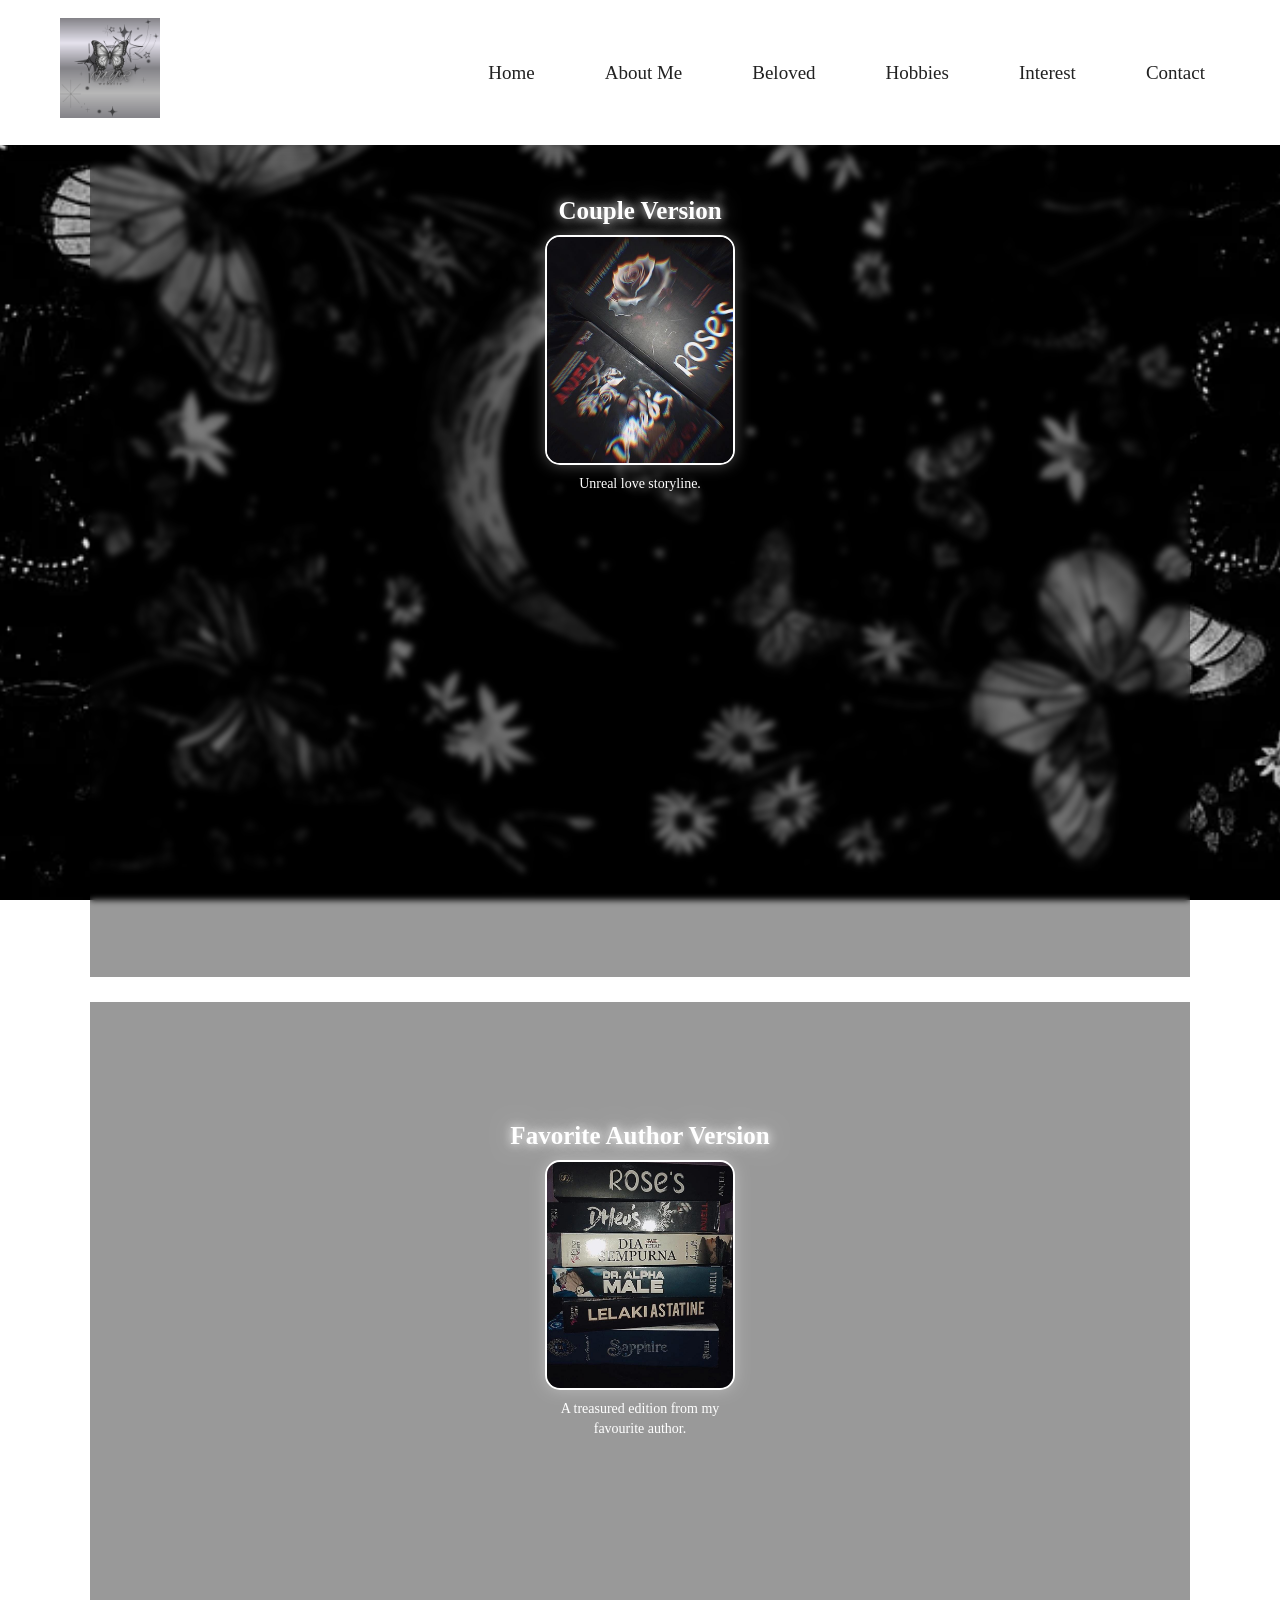
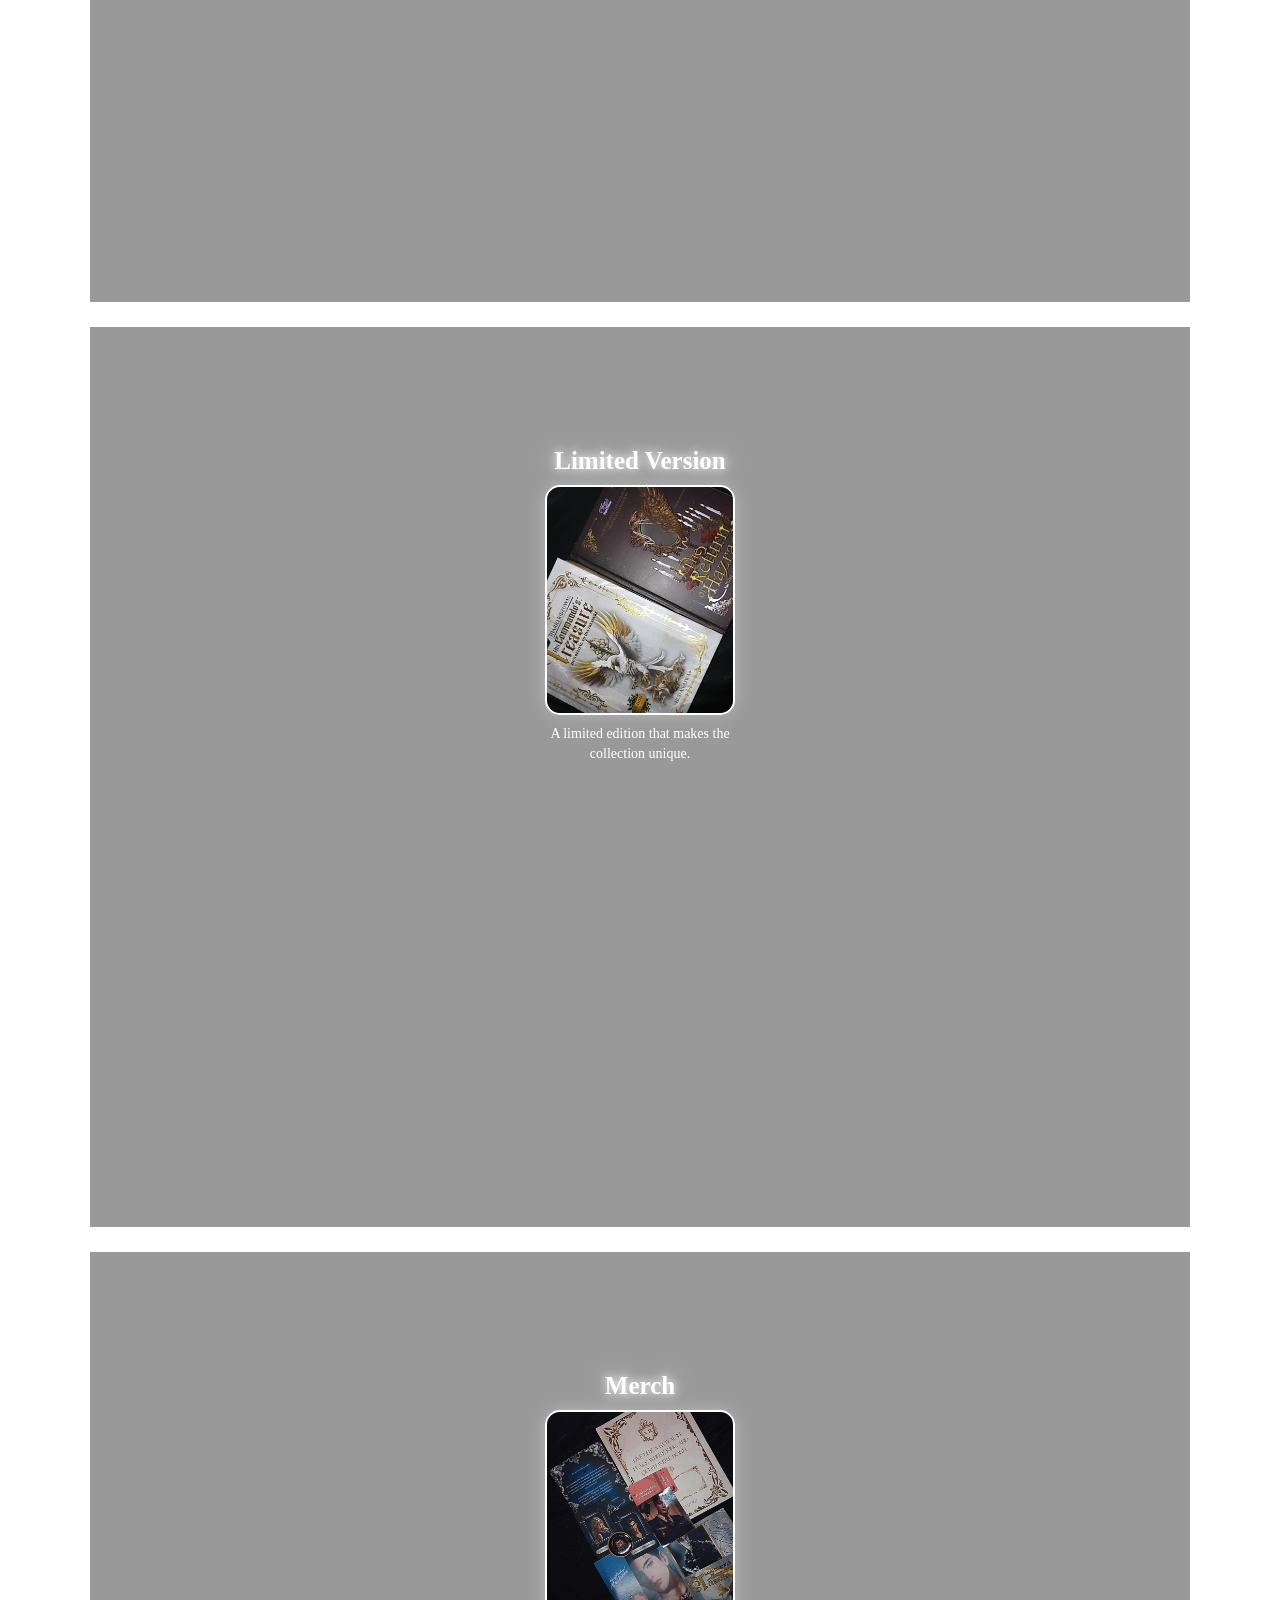
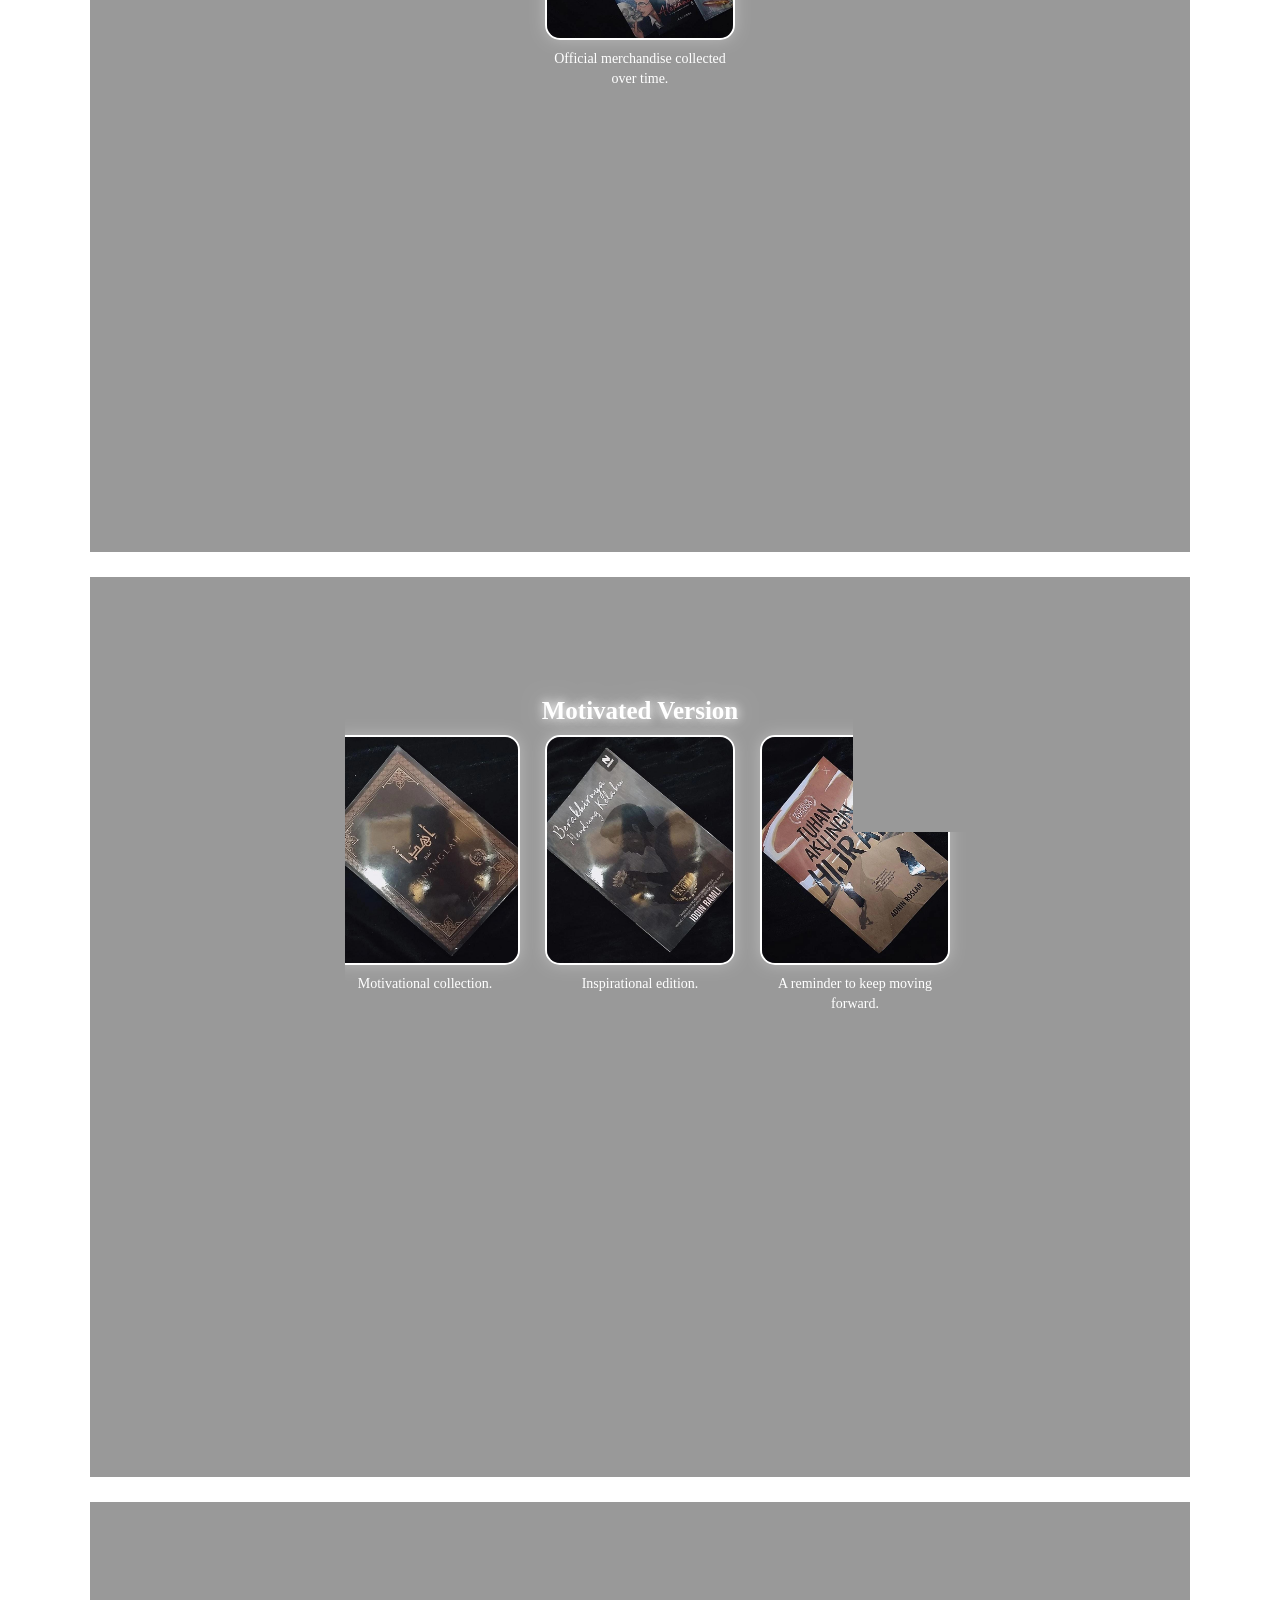
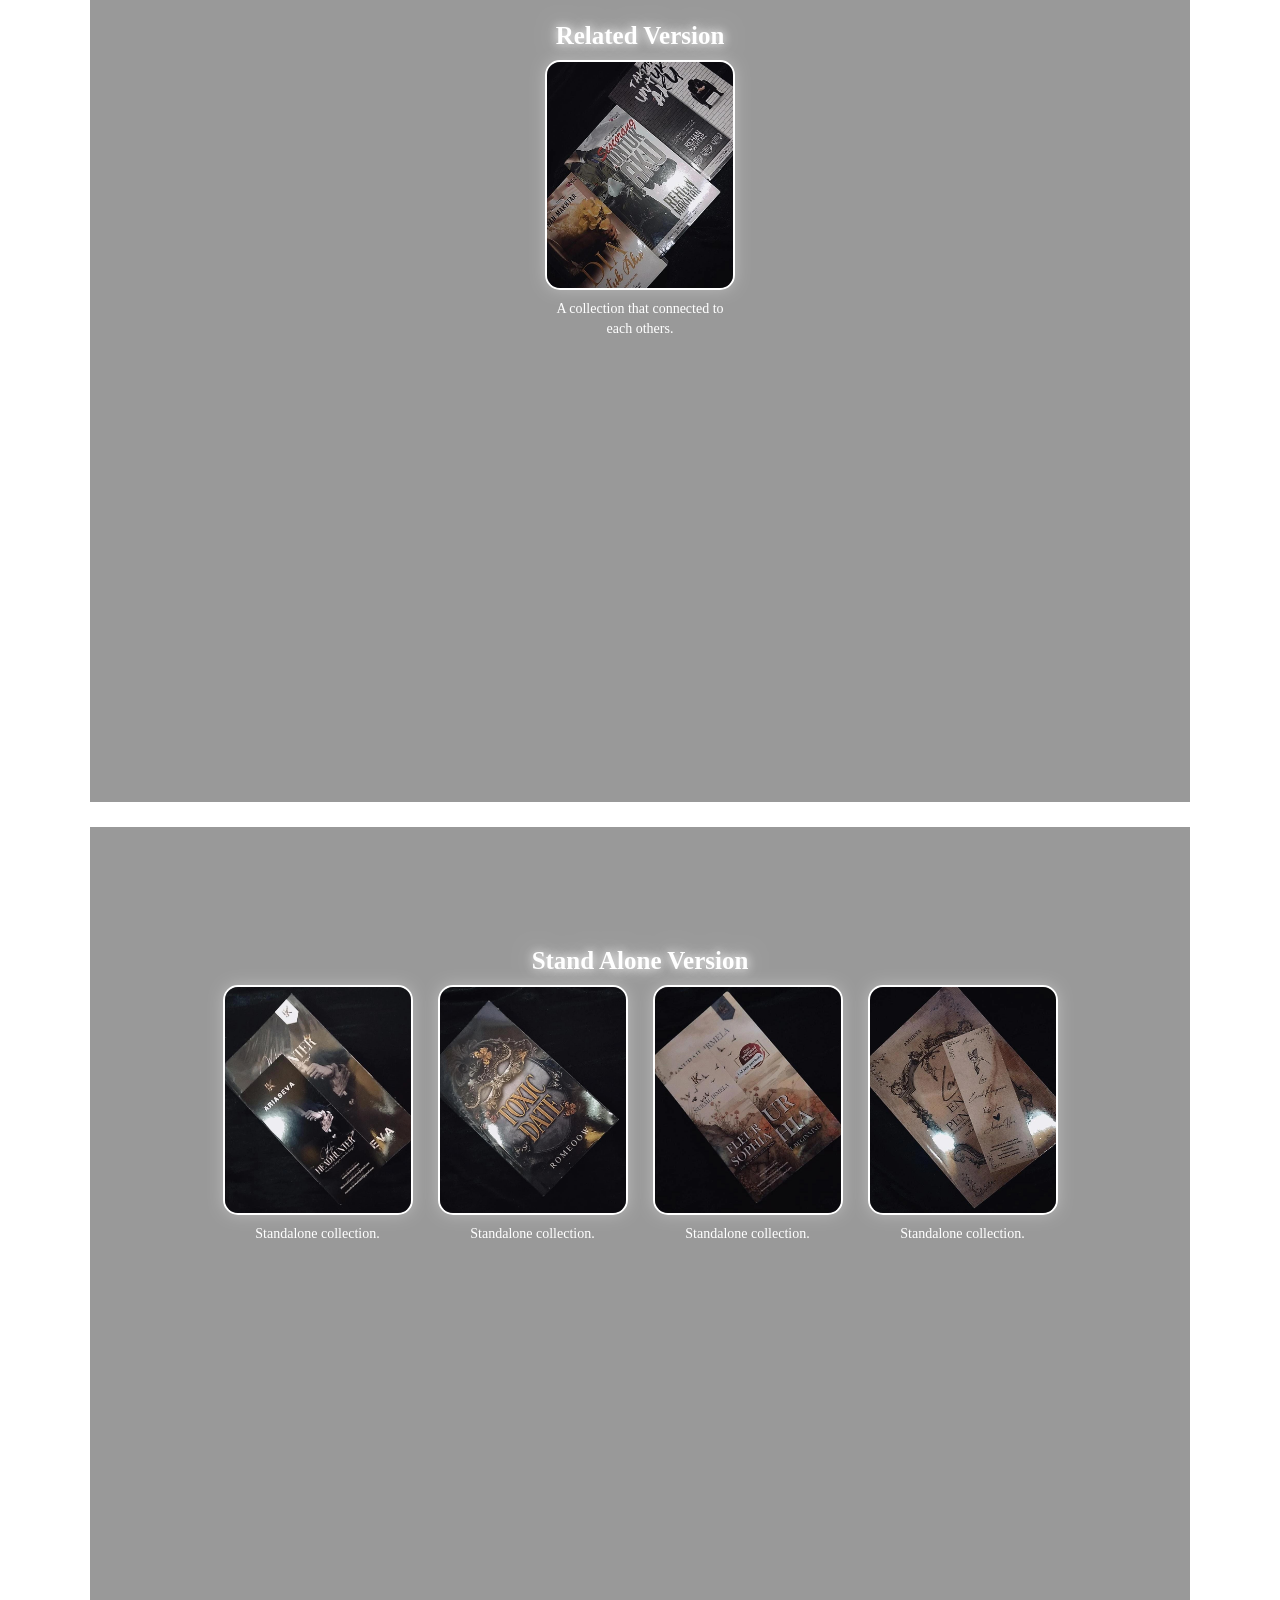
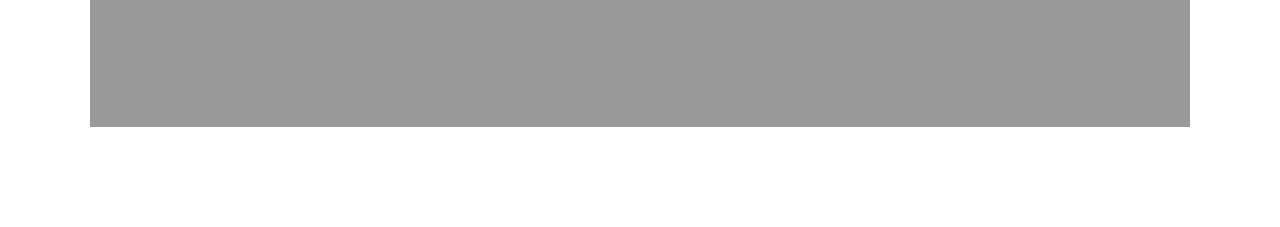
<file: collections.html>
<!DOCTYPE html>
<html lang="en">
<head>
    <meta charset="UTF-8">
    <meta name="viewport" content="width=device-width, initial-scale=1.0">
    <title>Collections</title>

    <link rel="stylesheet" href="style.css">
</head>

<body>

    <header class="navbar">
<div class="logo">
    <img src="images/NYRlogo.png" class="logo">
</div>

<nav>
<ul class="menu">
<li><a href="index.html">Home</a></li>
<li class="dropdown">
    <a href="#about">About Me</a>
    <ul class="dropdown-content">
      <li><a href="introduction.html">Introduction</a></li>
      <li><a href="education.html">Education</a></li>
    </ul>
</li>

<li class="dropdown">
    <a href="#beloved">Beloved</a>
    <ul class="dropdown-content">
      <li><a href="family.html">Family</a></li>
      <li><a href="friends.html">Friend</a></li>
    </ul>
</li>

<li class="dropdown">
    <a href="#hobbies">Hobbies</a>
    <ul class="dropdown-content">
      <li><a href="sketching.html">Sketching</a></li>
      <li><a href="writing.html">Writing</a></li>
    </ul>
</li>

<li class="dropdown">
    <a href="#interest">Interest</a>
    <ul class="dropdown-content">
      <li><a href="collections.html">Collections</a></li>
      <li><a href="streaming.html">Streaming</a></li>
    </ul>
</li>

<li><a href="contact.html">Contact</a></li>
</ul>
</nav>

</header>
<header>
    <h1>My Collections</h1>
</header>

<main class="collections-container">

    <!-- Couple -->
    <section class="category">
        <h2>Couple Version</h2>

        <div class="gallery">
            <div class="item">
                <img src="collections/couple_ver.jpg" alt="Couple Version" onclick="openImage(this)">
                <p>Unreal love storyline.</p>
            </div>
        </div>
    </section>


    <!-- Favorite Author -->
    <section class="category">
        <h2>Favorite Author Version</h2>

        <div class="gallery">
            <div class="item">
                <img src="collections/fav_author_ver.jpg" alt="Favorite Author" onclick="openImage(this)">
                <p>A treasured edition from my favourite author.</p>
            </div>
        </div>
    </section>


    <!-- Limited -->
    <section class="category">
        <h2>Limited Version</h2>

        <div class="gallery">
            <div class="item">
                <img src="collections/limited_ver.jpg" alt="Limited Version" onclick="openImage(this)">
                <p>A limited edition that makes the collection unique.</p>
            </div>
        </div>
    </section>


    <!-- Merch -->
    <section class="category">
        <h2>Merch</h2>

        <div class="gallery">
            <div class="item">
                <img src="collections/merch.jpg" alt="Merch" onclick="openImage(this)">
                <p>Official merchandise collected over time.</p>
            </div>
        </div>
    </section>


    <!-- Motivated -->
    <section class="category">
        <h2>Motivated Version</h2>

        <div class="gallery">

            <div class="item">
                <img src="collections/motivated1.jpg" alt="Motivated Version" onclick="openImage(this)">
                <p>Motivational collection.</p>
            </div>

            <div class="item">
                <img src="collections/motivated2.jpg" alt="Motivated Version" onclick="openImage(this)">
                <p>Inspirational edition.</p>
            </div>

            <div class="item">
                <img src="collections/motivated3.jpg" alt="Motivated Version" onclick="openImage(this)">
                <p>A reminder to keep moving forward.</p>
            </div>

        </div>
    </section>


    <!-- Related -->
    <section class="category">
        <h2>Related Version</h2>

        <div class="gallery">
            <div class="item">
                <img src="collections/related_ver.jpg" alt="Related Version" onclick="openImage(this)">
                <p>A collection that connected to each others.</p>
            </div>
        </div>
    </section>


    <!-- Stand Alone -->
    <section class="category">
        <h2>Stand Alone Version</h2>

        <div class="gallery">

            <div class="item">
                <img src="collections/stand_alone1.jpg" alt="Stand Alone Version" onclick="openImage(this)">
                <p>Standalone collection.</p>
            </div>

            <div class="item">
                <img src="collections/stand_alone2.jpg" alt="Stand Alone Version" onclick="openImage(this)">
                <p>Standalone collection.</p>
            </div>

            <div class="item">
                <img src="collections/stand_alone3.jpg" alt="Stand Alone Version" onclick="openImage(this)">
                <p>Standalone collection.</p>
            </div>

            <div class="item">
                <img src="collections/stand_alone4.jpg" alt="Stand Alone Version" onclick="openImage(this)">
                <p>Standalone collection.</p>
            </div>

        </div>
    </section>

</main>


<!-- Lightbox -->

<div id="lightbox" class="lightbox">

    <span class="close" onclick="closeImage()">&times;</span>

    <img id="lightbox-img">

</div>

<footer>

  <p>© 2026 Nyrr's Website | All Right Reserved.</p>

</footer>

<script src="script.js"></script>

</body>
</html>
</file>
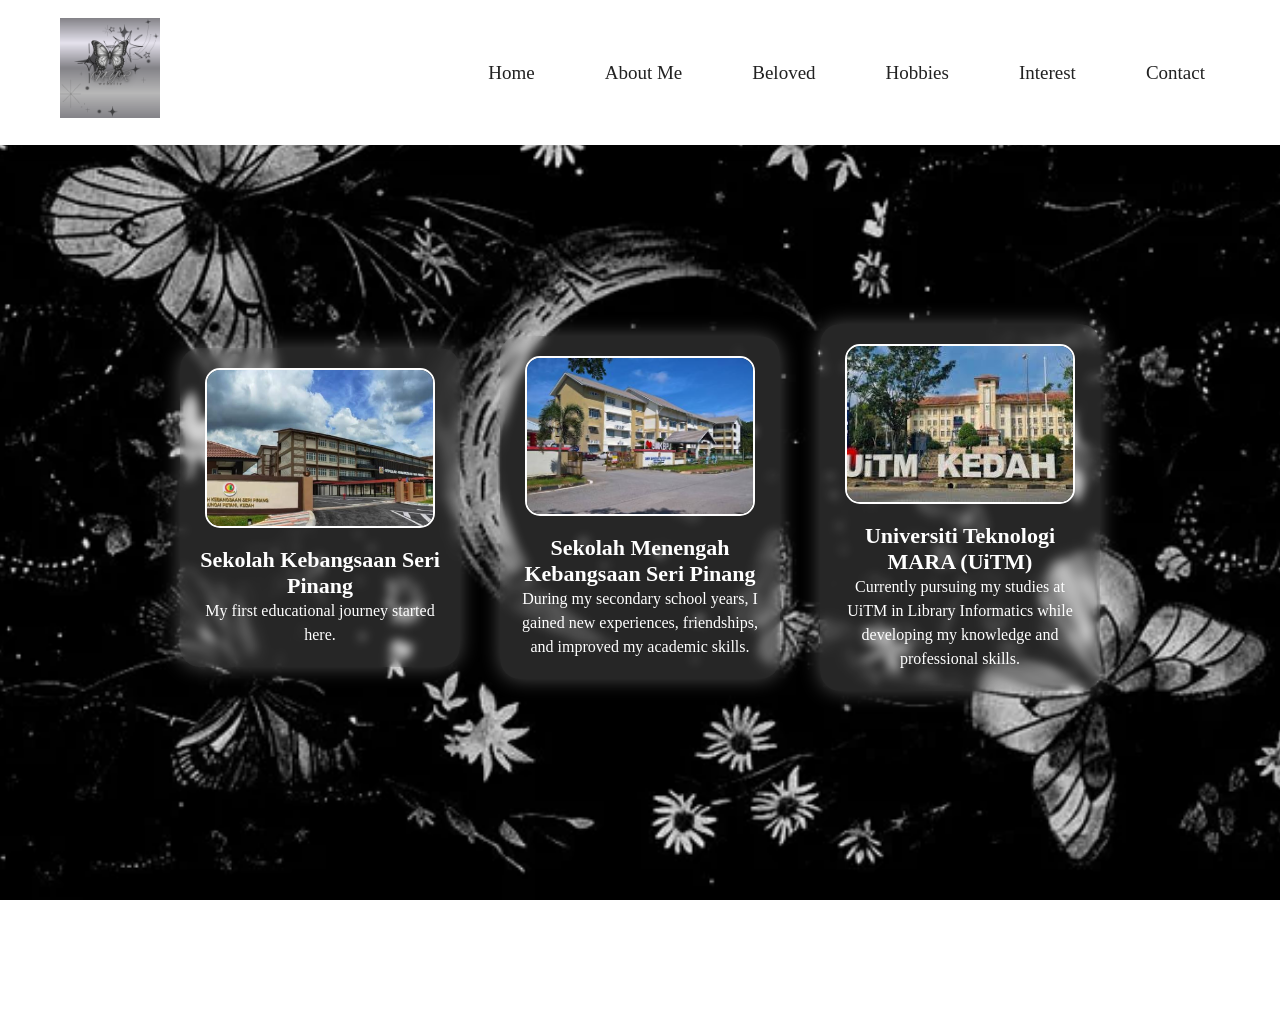
<file: education.html>
<!DOCTYPE html>
<html lang="en">
<head>
    <meta charset="UTF-8">
    <meta name="viewport" content="width=device-width, initial-scale=1.0">

    <title>Education</title>

    <link rel="stylesheet" href="style.css">

</head>


<body>

    <header class="navbar">
<div class="logo">
    <img src="images/NYRlogo.png" class="logo">
</div>

<nav>
<ul class="menu">
<li><a href="index.html">Home</a></li>
<li class="dropdown">
    <a href="#about">About Me</a>
    <ul class="dropdown-content">
      <li><a href="introduction.html">Introduction</a></li>
      <li><a href="education.html">Education</a></li>
    </ul>
</li>

<li class="dropdown">
    <a href="#beloved">Beloved</a>
    <ul class="dropdown-content">
      <li><a href="family.html">Family</a></li>
      <li><a href="friends.html">Friend</a></li>
    </ul>
</li>

<li class="dropdown">
    <a href="#hobbies">Hobbies</a>
    <ul class="dropdown-content">
      <li><a href="sketching.html">Sketching</a></li>
      <li><a href="writing.html">Writing</a></li>
    </ul>
</li>

<li class="dropdown">
    <a href="#interest">Interest</a>
    <ul class="dropdown-content">
      <li><a href="collections.html">Collections</a></li>
      <li><a href="streaming.html">Streaming</a></li>
    </ul>
</li>

<li><a href="contact.html">Contact</a></li>
</ul>
</nav>

</header>
<header class="headeredu">
  <h1>My Education</h1>
</header>

    <div class="education-container">

        <div class="education-box">
            <img src="images/sksp.jpg" alt="Primary School">

            <h2>
                <a href="https://www.facebook.com/p/Sekolah-Kebangsaan-Seri-Pinang-61556890838241/?locale=ms_MY" target="_blank">
                    Sekolah Kebangsaan Seri Pinang
                </a>
            </h2>

            <p>
                My first educational journey started here.
            </p>

        </div>


        <div class="education-box">

            <img src="images/smkbpj.jpg" alt="Secondary School">

            <h2>
                <a href="https://www.facebook.com/SMKBPJ/?locale=ms_MY" target="_blank">
                    Sekolah Menengah Kebangsaan Seri Pinang
                </a>
            </h2>

            <p>
                During my secondary school years, I gained
                new experiences, friendships, and improved
                my academic skills.
            </p>

        </div>


        <div class="education-box">

            <img src="images/uitmk.jpg" alt="University">

            <h2>
                <a href="https://www.facebook.com/UiTMSPMerbok/?locale=ms_MY" target="_blank">
                    Universiti Teknologi MARA (UiTM)
                </a>
            </h2>

            <p>
                Currently pursuing my studies at UiTM in
                Library Informatics while developing my
                knowledge and professional skills.
            </p>

        </div>


    </div>

<footer>

        <p>
            © 2026 Nyrr's Website | All Rights Reserved.
        </p>

</footer>


    <script src="script.js"></script>

</body>
</html>
</file>
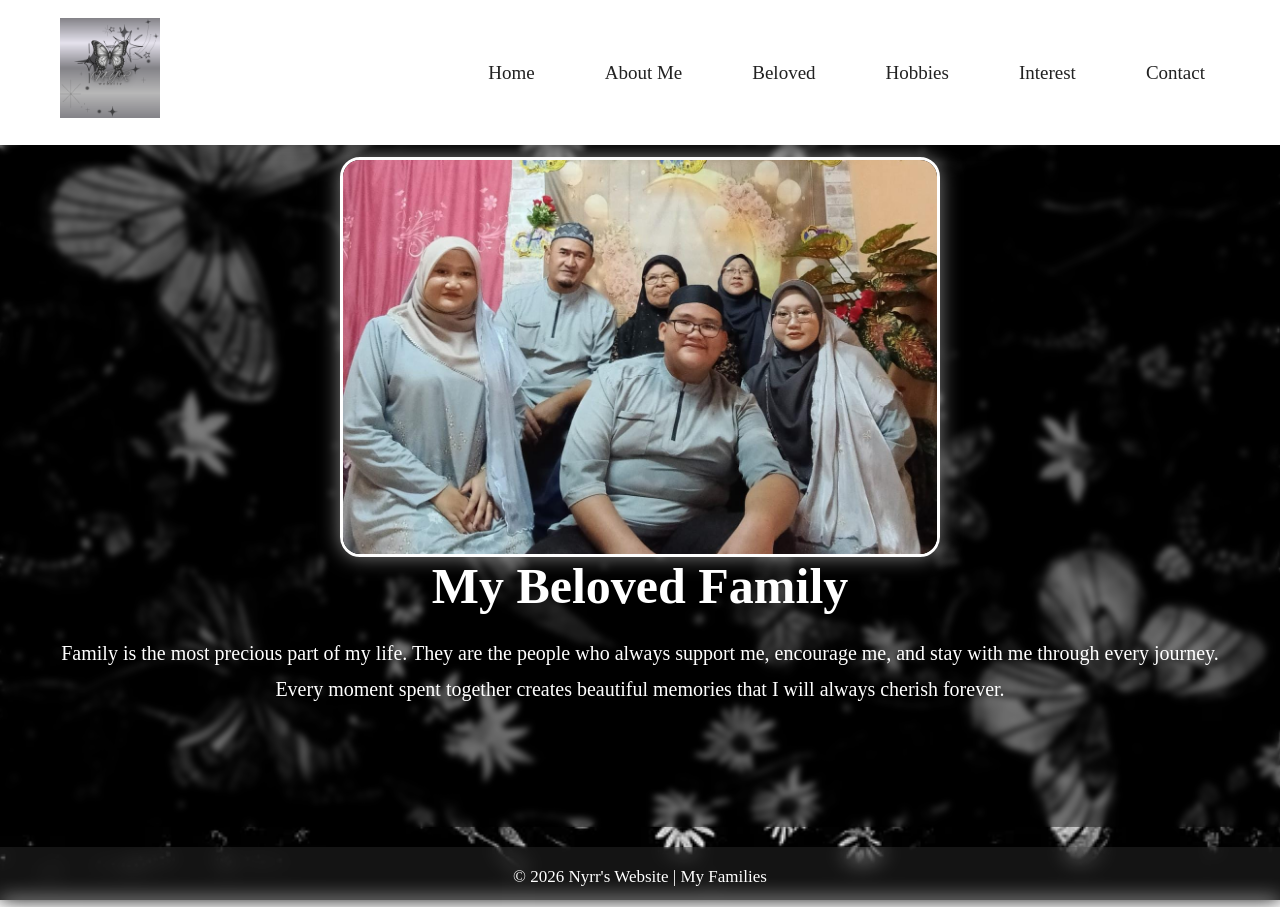
<file: family.html>
<!DOCTYPE html>
<html lang="en">

<head>

<meta charset="UTF-8">
<meta name="viewport" content="width=device-width, initial-scale=1.0">

<title>My Families</title>

<link rel="stylesheet" href="style.css">

</head>


<body>

<header class="navbar">
<div class="logo">
    <img src="images/NYRlogo.png" class="logo">
</div>

<nav>
<ul class="menu">
<li><a href="index.html">Home</a></li>
<li class="dropdown">
    <a href="#about">About Me</a>
    <ul class="dropdown-content">
      <li><a href="introduction.html">Introduction</a></li>
      <li><a href="education.html">Education</a></li>
    </ul>
</li>

<li class="dropdown">
    <a href="#beloved">Beloved</a>
    <ul class="dropdown-content">
      <li><a href="family.html">Family</a></li>
      <li><a href="friends.html">Friend</a></li>
    </ul>
</li>

<li class="dropdown">
    <a href="#hobbies">Hobbies</a>
    <ul class="dropdown-content">
      <li><a href="sketching.html">Sketching</a></li>
      <li><a href="writing.html">Writing</a></li>
    </ul>
</li>

<li class="dropdown">
    <a href="#interest">Interest</a>
    <ul class="dropdown-content">
      <li><a href="collections.html">Collections</a></li>
      <li><a href="streaming.html">Streaming</a></li>
    </ul>
</li>

<li><a href="contact.html">Contact</a></li>
</ul>
</nav>

</header>
<header>

    <h1>My Families</h1>

</header>


<section class="family-container">

    <div class="family-slider" onclick="nextFamilyPhoto()">

        <img id="familyImage" src="images/fam_1.jpg">
           
    </div>


    <div class="family-description">

        <h2>My Beloved Family</h2>

        <p>
            Family is the most precious part of my life.
            They are the people who always support me,
            encourage me, and stay with me through every journey.
        </p>


        <p>
            Every moment spent together creates beautiful
            memories that I will always cherish forever.
        </p>


    </div>


</section>


<footer>

    <p>
        © 2026 Nyrr's Website | My Families
    </p>

</footer>


<script src="script.js"></script>

</body>

</html>
</file>
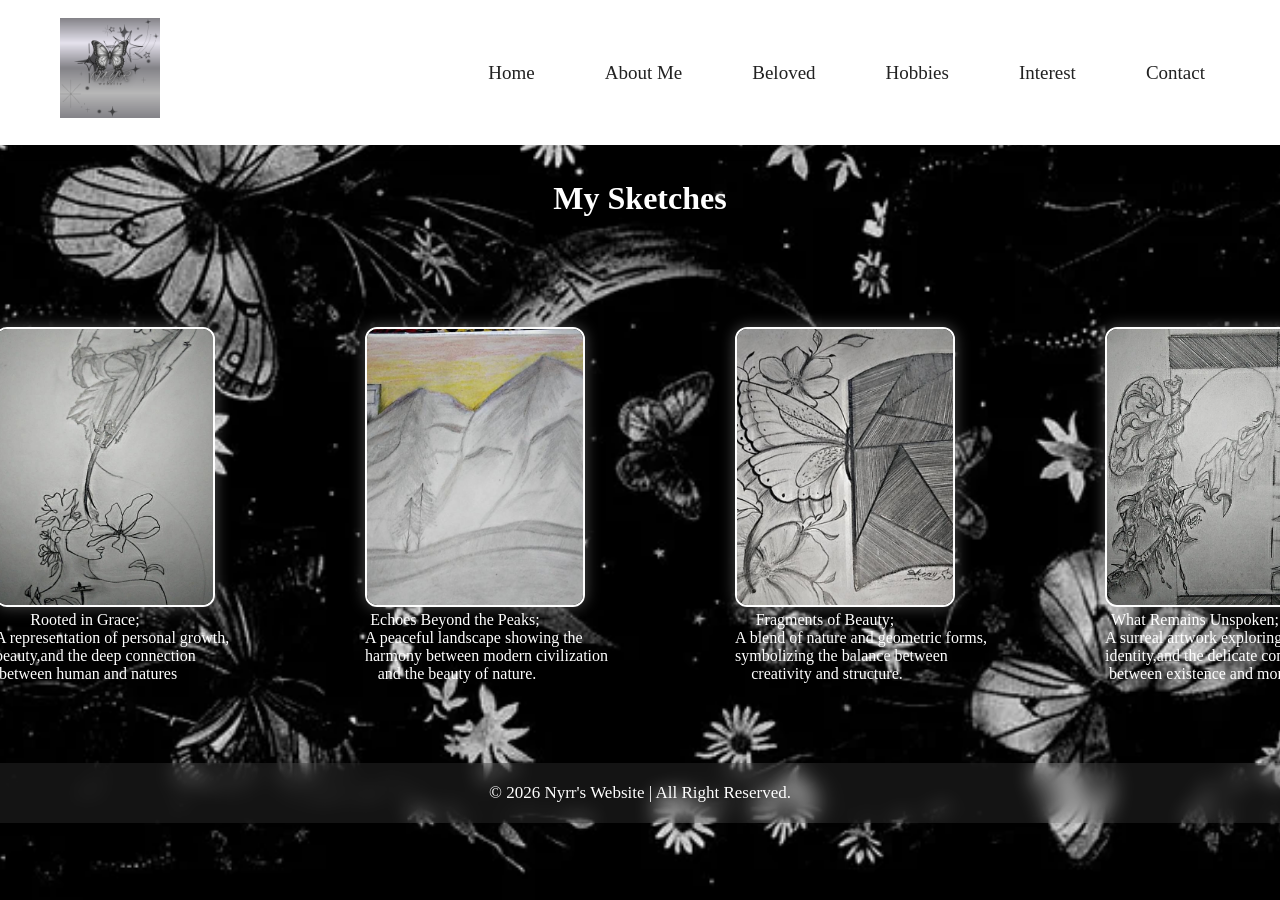
<file: sketching.html>
<!DOCTYPE html>
<html lang="en">
<head>
    <meta charset="UTF-8">
    <meta name="viewport" content="width=device-width, initial-scale=1.0">
    <title>Sketching</title>

    <link rel="stylesheet" href="style.css">
</head>

<body>

    <header class="navbar">
<div class="logo">
    <img src="images/NYRlogo.png" class="logo">
</div>

<nav>
<ul class="menu">
<li><a href="index.html">Home</a></li>
<li class="dropdown">
    <a href="#about">About Me</a>
    <ul class="dropdown-content">
      <li><a href="introduction.html">Introduction</a></li>
      <li><a href="education.html">Education</a></li>
    </ul>
</li>

<li class="dropdown">
    <a href="#beloved">Beloved</a>
    <ul class="dropdown-content">
      <li><a href="family.html">Family</a></li>
      <li><a href="friends.html">Friend</a></li>
    </ul>
</li>

<li class="dropdown">
    <a href="#hobbies">Hobbies</a>
    <ul class="dropdown-content">
      <li><a href="sketching.html">Sketching</a></li>
      <li><a href="writing.html">Writing</a></li>
    </ul>
</li>

<li class="dropdown">
    <a href="#interest">Interest</a>
    <ul class="dropdown-content">
      <li><a href="collections.html">Collections</a></li>
      <li><a href="streaming.html">Streaming</a></li>
    </ul>
</li>

<li><a href="contact.html">Contact</a></li>
</ul>
</nav>

</header>
    <h1 class="sketch-title">My Sketches</h1>

    <div class="sketch-gallery">

        <div class="sketch-card">
            <img src="arts/sketching1.jpg" alt="Rooted in Grace">
            <pre>Rooted in Grace;</pre> 
            <pre>A representation of personal growth,
beauty,and the deep connection
 between human and natures</pre>
        </div>

        <div class="sketch-card">
            <img src="arts/sketching2.jpg" alt="Echoes Beyond the Peaks">
            <pre>Echoes Beyond the Peaks;</pre>
            <pre>A peaceful landscape showing the
harmony between modern civilization
 and the beauty of nature.</pre>
        </div>

        <div class="sketch-card">
            <img src="arts/sketching3.jpg" alt="Fragments of Beauty">
            <pre>Fragments of Beauty;</pre>
            <pre>A blend of nature and geometric forms,
symbolizing the balance between
 creativity and structure.</pre>
        </div>

        <div class="sketch-card">
            <img src="arts/sketching4.jpg" alt="What Remains Unspoken">
            <pre>What Remains Unspoken;</pre>
            <pre>A surreal artwork exploring life,
identity,and the delicate connection
 between existence and mortality.</pre>
        </div>

    </div>


<footer>

  <p>© 2026 Nyrr's Website | All Right Reserved.</p>

</footer>

<script src="script.js"></script>

</body>
</html>
</file>
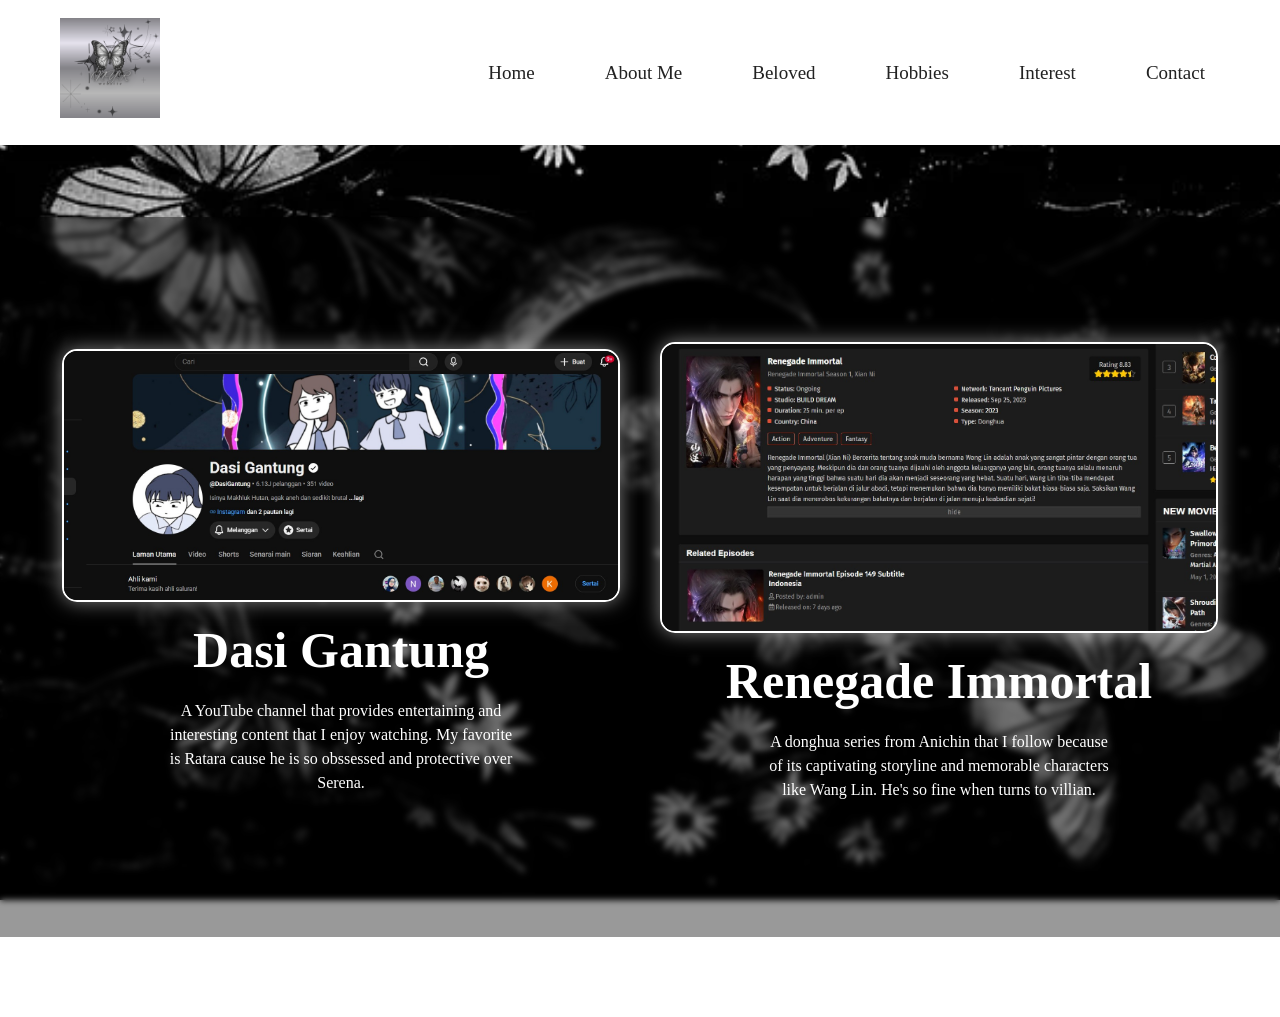
<file: streaming.html>
<!DOCTYPE html>
<html lang="en">

<head>

<meta charset="UTF-8">
<meta name="viewport" content="width=device-width, initial-scale=1.0">

<title>Streaming</title>

<link rel="stylesheet" href="style.css">

</head>


<body>

<header class="navbar">
<div class="logo">
    <img src="images/NYRlogo.png" class="logo">
</div>

<nav>
<ul class="menu">
<li><a href="index.html">Home</a></li>
<li class="dropdown">
    <a href="#about">About Me</a>
    <ul class="dropdown-content">
      <li><a href="introduction.html">Introduction</a></li>
      <li><a href="education.html">Education</a></li>
    </ul>
</li>

<li class="dropdown">
    <a href="#beloved">Beloved</a>
    <ul class="dropdown-content">
      <li><a href="family.html">Family</a></li>
      <li><a href="friends.html">Friend</a></li>
    </ul>
</li>

<li class="dropdown">
    <a href="#hobbies">Hobbies</a>
    <ul class="dropdown-content">
      <li><a href="sketching.html">Sketching</a></li>
      <li><a href="writing.html">Writing</a></li>
    </ul>
</li>

<li class="dropdown">
    <a href="#interest">Interest</a>
    <ul class="dropdown-content">
      <li><a href="collections.html">Collections</a></li>
      <li><a href="streaming.html">Streaming</a></li>
    </ul>
</li>

<li><a href="contact.html">Contact</a></li>
</ul>
</nav>

</header>
<header>

    <h1>My Streaming Journey</h1>

</header>



<section class="stream-container">


    <!-- DASI GANTUNG -->

    <div class="stream-card">


        <a href="https://www.youtube.com/@DasiGantung" target="_blank">

            <img src="images/youtube.jpg"
            alt="Dasi Gantung YouTube Channel">

        </a>


        <h2>Dasi Gantung</h2>


        <p>
            A YouTube channel that provides 
            entertaining and interesting content 
            that I enjoy watching.
            My favorite is Ratara cause he is so obssessed and protective 
            over Serena.
        </p>


    </div>





    <!-- RENEGADE IMMORTAL -->

    <div class="stream-card">


        <a href="https://anichin.cafe/renegade-immortal-episode-150-subtitle-indonesia/#" target="_blank">


            <img src="images/donghua.jpg"
            alt="Renegade Immortal Donghua">


        </a>


        <h2>Renegade Immortal</h2>


        <p>
            A donghua series from Anichin that I follow 
            because of its captivating storyline 
            and memorable characters like Wang Lin. 
            He's so fine when turns to villian.
        </p>


    </div>




</section>

<footer>

  <p>© 2026 Nyrr's Website | All Right Reserved.</p>

</footer>

<script src="script.js"></script>




</body>

</html>
</file>
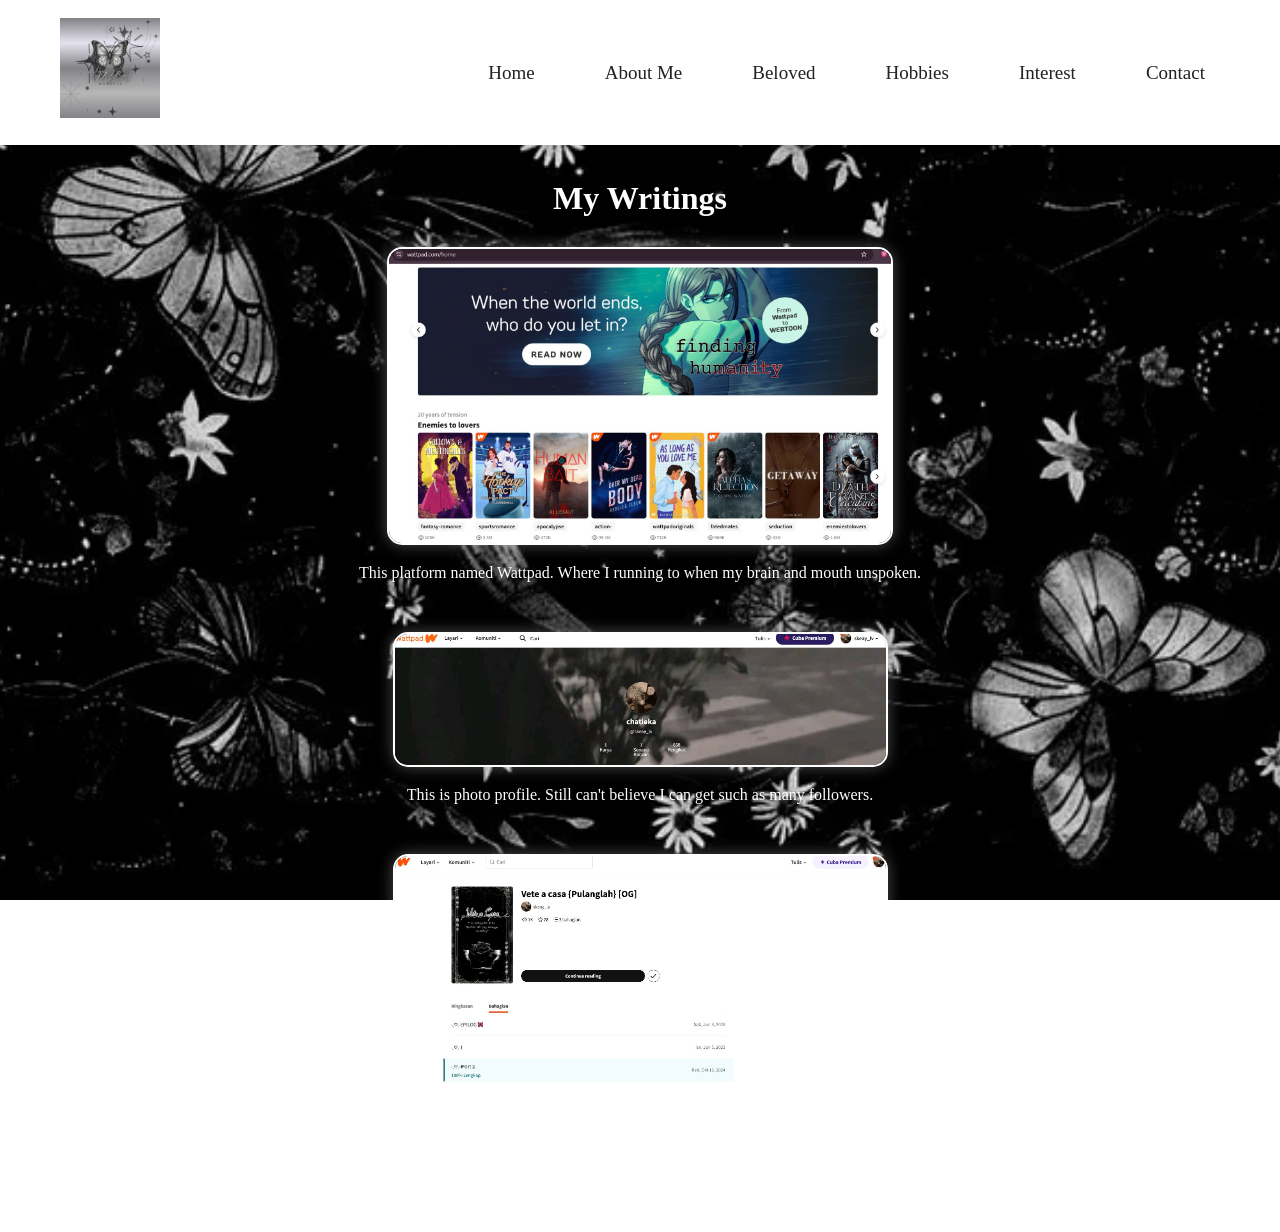
<file: writing.html>
<!DOCTYPE html>
<html lang="en">
<head>
    <meta charset="UTF-8">
    <meta name="viewport" content="width=device-width, initial-scale=1.0">
    <title>Writing</title>

    <link rel="stylesheet" href="style.css">
</head>

<body>

    <header class="navbar">
<div class="logo">
    <img src="images/NYRlogo.png" class="logo">
</div>

<nav>
<ul class="menu">
<li><a href="index.html">Home</a></li>
<li class="dropdown">
    <a href="#about">About Me</a>
    <ul class="dropdown-content">
      <li><a href="introduction.html">Introduction</a></li>
      <li><a href="education.html">Education</a></li>
    </ul>
</li>

<li class="dropdown">
    <a href="#beloved">Beloved</a>
    <ul class="dropdown-content">
      <li><a href="family.html">Family</a></li>
      <li><a href="friends.html">Friend</a></li>
    </ul>
</li>

<li class="dropdown">
    <a href="#hobbies">Hobbies</a>
    <ul class="dropdown-content">
      <li><a href="sketching.html">Sketching</a></li>
      <li><a href="writing.html">Writing</a></li>
    </ul>
</li>

<li class="dropdown">
    <a href="#interest">Interest</a>
    <ul class="dropdown-content">
      <li><a href="collections.html">Collections</a></li>
      <li><a href="streaming.html">Streaming</a></li>
    </ul>
</li>

<li><a href="contact.html">Contact</a></li>
</ul>
</nav>

</header>
    <h1 class="writing-title">My Writings</h1>

    <div class="writing-gallery">

        <div class="writing-card">
            <img src="images/wttpad_1.jpg" alt="writing 1">
            <p>This platform named Wattpad. Where I running to when my brain and mouth unspoken.</p>
        </div>

        <div class="writing-card">
            <img src="images/wttpad_2.jpg" alt="writing 2">
            <p>This is photo profile. Still can't believe I can get such as many followers.</p>
        </div>

        <div class="writing-card">
            <img src="images/wttpad_3.jpg" alt="writing 3">
            <p>Here are my favourite one.</p>
        </div>

    </div>

<footer>

  <p>© 2026 Nyrr's Website | All Right Reserved.</p>

</footer>

<script src="script.js"></script>

</body>
</html>
</file>
<file: style.css>
/* ================= RESET ================= */

*{
    margin:0;
    padding:0;
    box-sizing:border-box;
    font-family: Times New Roman;
    scroll-behavior:smooth;
}

body{
    background:url('images/background.webp') no-repeat center center/cover;
    background-attachment:fixed;
    overflow-x:hidden;
    color:white;
}


.intro-video{
    width:350px;
    height:auto;
    display:block;
    margin:80px auto;
    border-radius:10px;
}

.photo-slider{
    align: center;
}

/* ================= NAVBAR ================= */

.navbar{
position:fixed;
top:0;
left:0;
width:100%;
display:flex;
justify-content:space-between;
align-items:center;
padding:18px 60px;
background:white;
box-shadow:0 3px 15px rgba(0,0,0,.08);
z-index:9999;
}

.logo{  
width:100px;
height:auto;
cursor:pointer;

font-family:'Grenze Gotisch', serif;
font-size:35px;
font-weight:bold;
}

.logo-icon {
    width: 70px;
    height: 70px;
    border-radius: 50%;
    background: #0B1D3A;
    color: #D4AF37;
    
    display: flex;
    justify-content: center;
    align-items: center;

    font-family: "Times New Roman", serif;
    font-size: 22px;
    font-weight: bold;

    border: 2px solid #D4AF37;
    letter-spacing: 2px;

    cursor: pointer;
    transition: 0.3s;
}

.logo-icon:hover {
    transform: scale(1.1);
    box-shadow: 0 0 15px #D4AF37;
}

/* MENU */

.menu{
display:flex;
align-items:center;
gap:40px;
list-style:none;
margin:0;
padding:0;
}

.menu li{
position:relative;
}

.menu li a{
display:block;
padding:12px 15px;
font-size:19px;
text-decoration:none;
color:#222;
transition:.3s;
}

.menu li a:hover{
color:#4b7dff;
}

/* DROPDOWN */

.dropdown-content{
display:none;
position:absolute;
top:120%;
left:0;
background:white;
min-width:200px;
padding:10px 0;
border-radius:12px;
box-shadow:0 10px 25px rgba(0,0,0,.18);
animation:fade .25s;
}

.dropdown-content li{
width:100%;
}

.dropdown-content li a{
padding:13px 18px;
font-size:17px;
color:#222;
white-space:nowrap;
}

.dropdown-content li a:hover{
background:#eef3ff;
color:#4b7dff;
padding-left:25px;
}

.dropdown:hover .dropdown-content{
display:block;
}

@keyframes fade{
from{
opacity:0;
transform:translateY(10px);
}

to{
opacity:1;
transform:translateY(0);
}

}

.hero{
    height:100vh;
    display:flex;
    justify-content:center;
    align-items:center;
    flex-direction:column;
    text-align:center;
    padding:20px;
    padding-top:130px;
}

.hero h1{
    font-size:80px;
    text-shadow:0 0 20px black;
    animation:slideFade 2s ease;
}

.hero p{
    font-size:24px;
    margin-top:15px;
    text-shadow:0 0 10px black;
    animation:fadeIn 4s ease;
}


@keyframes slideFade{
    from{
        opacity:0;
        transform:translateY(-80px);
    }
    to{
        opacity:1;
        transform:translateY(0);
    }
}
@keyframes fadeIn{
    from{
        opacity:0;
    }
    to{
        opacity:1;
    }
}

.headeredu{
    align: center;
    margin-top: 20px;
}

section{
    min-height:100vh;
    padding:120px 50px;
    margin-bottom:20px;

    background:rgba(0,0,0,0.4);
    backdrop-filter:blur(3px);
}

section h2{
    font-size:50px;
    margin-bottom:20px;
    font-family:'Grenze Gotisch', cursive;
}

section p{
    font-size:20px;
    line-height:1.8;
}

section a{
    text-decoration:none;
    color:inherit;
    display:block;
}

.banner{
    cursor:pointer;
    transition:.3s;
}

.banner:hover{
    transform:scale(1.02);
}


.banner{
    width:100%;
    height:250px;

    background-size:cover;
    background-position:center;

    border-radius:20px;

    display:flex;
    justify-content:center;
    align-items:center;

    margin-bottom:10px;
    transition:0.4s;
    overflow:hidden;
}

.banner:hover{
    transform:scale(1.02);
}

.banner h2{
    color:white;
    font-size:60px;
    letter-spacing:3px;
    text-shadow:3px 3px 10px rgba(0,0,0,.3);
}

section a{
display:block;
text-decoration:none;
color:inherit;

}

.banner{
cursor:pointer;
transition:.35s;
}

.banner:hover{
transform:scale(1.02);
box-shadow:0 10px 25px rgba(0,0,0,.2);
}


.about-banner{
   background:
   linear-gradient(rgba(0,0,0,0.4), rgba(0,0,0,0.4)),
   url("images/about.jpg");
}

.beloved-banner{
    background:
    linear-gradient(rgba(0,0,0,0.4), rgba(0,0,0,0.4)),
    url("images/beloved.webp");
}

.hobbies-banner{
     background:
     linear-gradient(rgba(0,0,0,0.4), rgba(0,0,0,0.4)),
     url("images/hobbies.jpg");
}

.interest-banner{
      background:
      linear-gradient(rgba(0,0,0,0.4), rgba(0,0,0,0.4)),
      url("images/interest.webp");
}

.contact-banner{
     background:
     linear-gradient(rgba(0,0,0,0.4), rgba(0,0,0,0.4)),
     url("images/contact.jpg");
}


footer{
    background:rgba(255,255,255,0.08);
    backdrop-filter:blur(10px);

    text-align:center;
    padding:20px;
    font-size:17px;
}


html{
scroll-behavior:smooth;
}

.content-box{
width:80%;
margin:30px auto;
padding:20px;
background:rgba(255,255,255,0.9);
border-radius:10px;
box-shadow:0 5px 15px rgba(0,0,0,.15);
transition:.3s;
}

.content-box:hover{
transform:translateY(-5px);
}

.content-box h3{
font-size:30px;
margin-bottom:15px;
}

.content-box p{
font-size:18px;
line-height:1.8;
}


#musicIcon {
    position: fixed;
    bottom: 20px;
    right: 20px;

    font-size: 34px;
    cursor: pointer;
    user-select: none;
    transition: 0.3s;
}

#musicIcon:hover {
    transform: scale(1.2);
}

#musicIcon.on {
    text-shadow: 0 0 10px #00f7ff, 0 0 20px #00f7ff;
}



.intro{
    width:90%;
    margin:auto;
    text-align:center;
    color:white;
    padding:40px;

}

.intro h1{
    margin-bottom:20px;

}

.intro p{
    width:80%;
    margin:auto;
    margin-bottom:40px;
    line-height:1.8;

}

/* VIDEO */
.video-container{
    text-align:center;
    margin-top: 150px;
    margin-bottom:50px;

}

.video-container video{
    width:500px;
    max-width:90%;
    border-radius:15px;
    border:2px solid white;
    box-shadow:0 0 20px rgba(255,255,255,0.4);

}

.slideshow{
    position: relative;
    width: 550px;
    max-width: 90%;
    height: 300px;
    margin: 30px auto;
}

.slide{
    position: absolute;
    top: 0;
    left: 0;
    width: 100%;
    height: 100%;
    object-fit: cover;
    border-radius: 15px;
    border: 2px solid white;
    box-shadow: 0 0 20px rgba(255,255,255,0.3);
}

.fade{
    animation: slideFadeEffect 5s;
}

@keyframes slideFadeEffect{
    from{
        opacity:0.3;
    }
    to{
        opacity:1;
    }
}


/* EDUCATION PAGE */

.education-container{

    min-height:100vh;

    display:flex;

    justify-content:center;

    align-items:center;

    gap:40px;

    flex-wrap:wrap;

    padding:20px;

}



.education-box{

    width:280px;

    text-align:center;

    background:rgba(255,255,255,0.15);

    padding:20px;

    border-radius:20px;

    backdrop-filter:blur(5px);

    box-shadow:0 0 20px rgba(255,255,255,0.3);

}



.education-box img{

    width:230px;

    height:160px;

    object-fit:cover;

    border-radius:15px;

    border:2px solid white;

}



.education-box h2{

    font-family:"Times New Roman", serif;

    font-size:22px;

    margin-top:15px;

}



.education-box a{

    color:white;

    text-decoration:none;

}



.education-box a:hover{

    color:#ffd700;

    text-decoration:underline;

}



.education-box p{

    color:white;

    font-size:16px;

    line-height:1.5;

}


/* FAMILY PAGE */


.family-container{

    min-height:60vh;

    display:flex;

    flex-direction:column;

    justify-content:center;

    align-items:center;

    text-align:center;

}



.family-slider{

    position:relative;

    width:500px;

    height:350px;

    max-width:80%;

}


.family-slider{

    width:600px;

    height:400px;

    max-width:90%;

    cursor:pointer;

}


#familyImage{

    width:100%;

    height:100%;

    object-fit:cover;

    border-radius:20px;

    border:3px solid white;

    box-shadow:0 0 20px rgba(255,255,255,0.5);
}

.friends{
    margin: 50px;
}

/* Sketching Page */

.sketch-title{
    text-align: center;
    color: white;
    margin-top: 180px;
    margin-bottom: 30px;
}

.sketch-gallery{
    display: flex;
    justify-content: center;
    align-items: flex-start;
    gap: 30px;
    flex-wrap: nowrap;
    width: 100%;
}

.sketch-card{
    text-align: center;
    width: 180px;
    margin: 80px;
}

.sketch-card img{
    width: 220px;
    height: 280px;
    object-fit: cover;
    border-radius: 12px;
    border: 2px solid white;
    box-shadow: 0 0 15px rgba(255,255,255,0.3);
}

.sketch-card p{
    margin-top: 12px;
    color: white;
    font-size: 15px;
    line-height: 1.5;
}

.writing-title{
    text-align: center;
    color: white;
    margin-top: 180px;
    margin-bottom: 30px;
}

.writing-gallery{
    width: 100%;
    display: flex;
    flex-direction: column;
    align-items: center;
}

.writing-card{
    text-align: center;
    margin-bottom: 50px;
}

.writing-card img{
    width: 550px;      
    max-width: 90%;
    height: auto;
    border-radius: 15px;
    border: 2px solid white;
    box-shadow: 0 0 15px rgba(255,255,255,0.3);
}

.writing-card p{
    margin-top: 15px;
    color: white;
    font-size: 16px;
}


/* ==========================
   COLLECTIONS PAGE
========================== */

.collections-container{
    width: 90%;
    max-width: 1100px;
    margin: 40px auto;
}


/* Category section */

.category{
    margin-bottom: 25px;
    text-align: center;
}


.category h2{
    font-family: "Times New Roman", serif;
    color: white;
    font-size: 25px;
    margin-bottom: 10px;

    text-shadow:
    0 0 10px white,
    0 0 20px rgba(255,255,255,0.5);
}


/* Gallery arrangement */

.gallery{

    display: flex;
    justify-content: center;
    align-items: flex-start;

    gap: 25px;
    flex-wrap: wrap;

}


/* Each image card */

.item{

    width: 190px;
    text-align: center;

}


/* Images */

.item img{

    width: 190px;
    height: 230px;

    object-fit: cover;

    border-radius: 15px;

    border: 2px solid white;

    cursor: pointer;

    transition: 0.3s;

    box-shadow:
    0 0 15px rgba(255,255,255,0.3);

}


/* Hover effect */

.item img:hover{

    transform: scale(1.08);

    box-shadow:
    0 0 25px white;

}



/* Description */

.item p{

    color: white;

    font-size: 14px;

    margin-top: 5px;

    line-height: 1.4;

}


.lightbox{


    display:none;

    position:fixed;

    z-index:999;

    top:0;
    left:0;

    width:100%;
    height:100%;

    background:
    rgba(0,0,0,0.85);


    justify-content:center;
    align-items:center;

}



/* Image inside popup */

.lightbox img{

    max-width:80%;
    max-height:80%;

    border-radius:20px;

    border:3px solid white;

}



/* Close button */

.close{

    position:absolute;

    top:30px;
    right:50px;

    color:white;

    font-size:45px;

    cursor:pointer;

}



/* Mobile */

@media(max-width:700px){

    .item,
    .item img{

        width:150px;

    }


    .item img{

        height:190px;

    }


    .category h2{

        font-size:20px;

    }

}


/* STREAMING PAGE */

.stream-container{
    display:flex;
    justify-content:center;
    align-items:center;
    gap:40px;
    min-height:80vh;
    padding:20px;
    margin-top: 180px;
}

.stream-card{

    text-align:center;

    width:45%;

}


.stream-card img{

    width:auto;

    height:auto;


    max-width:100%;

    max-height:420px;


    border-radius:15px;


    border:2px solid white;


    box-shadow:0 0 20px rgba(255,255,255,0.5);


    transition:0.3s;


}

.stream-card img:hover{


    transform:scale(1.05);

    cursor:pointer;


}


.stream-card h2{


    margin-top:15px;

    font-family:"Grenze Gotisch", serif;


}

.stream-card p{


    font-size:16px;

    line-height:1.5;


    max-width:350px;


    margin:10px auto;


}
</file>
